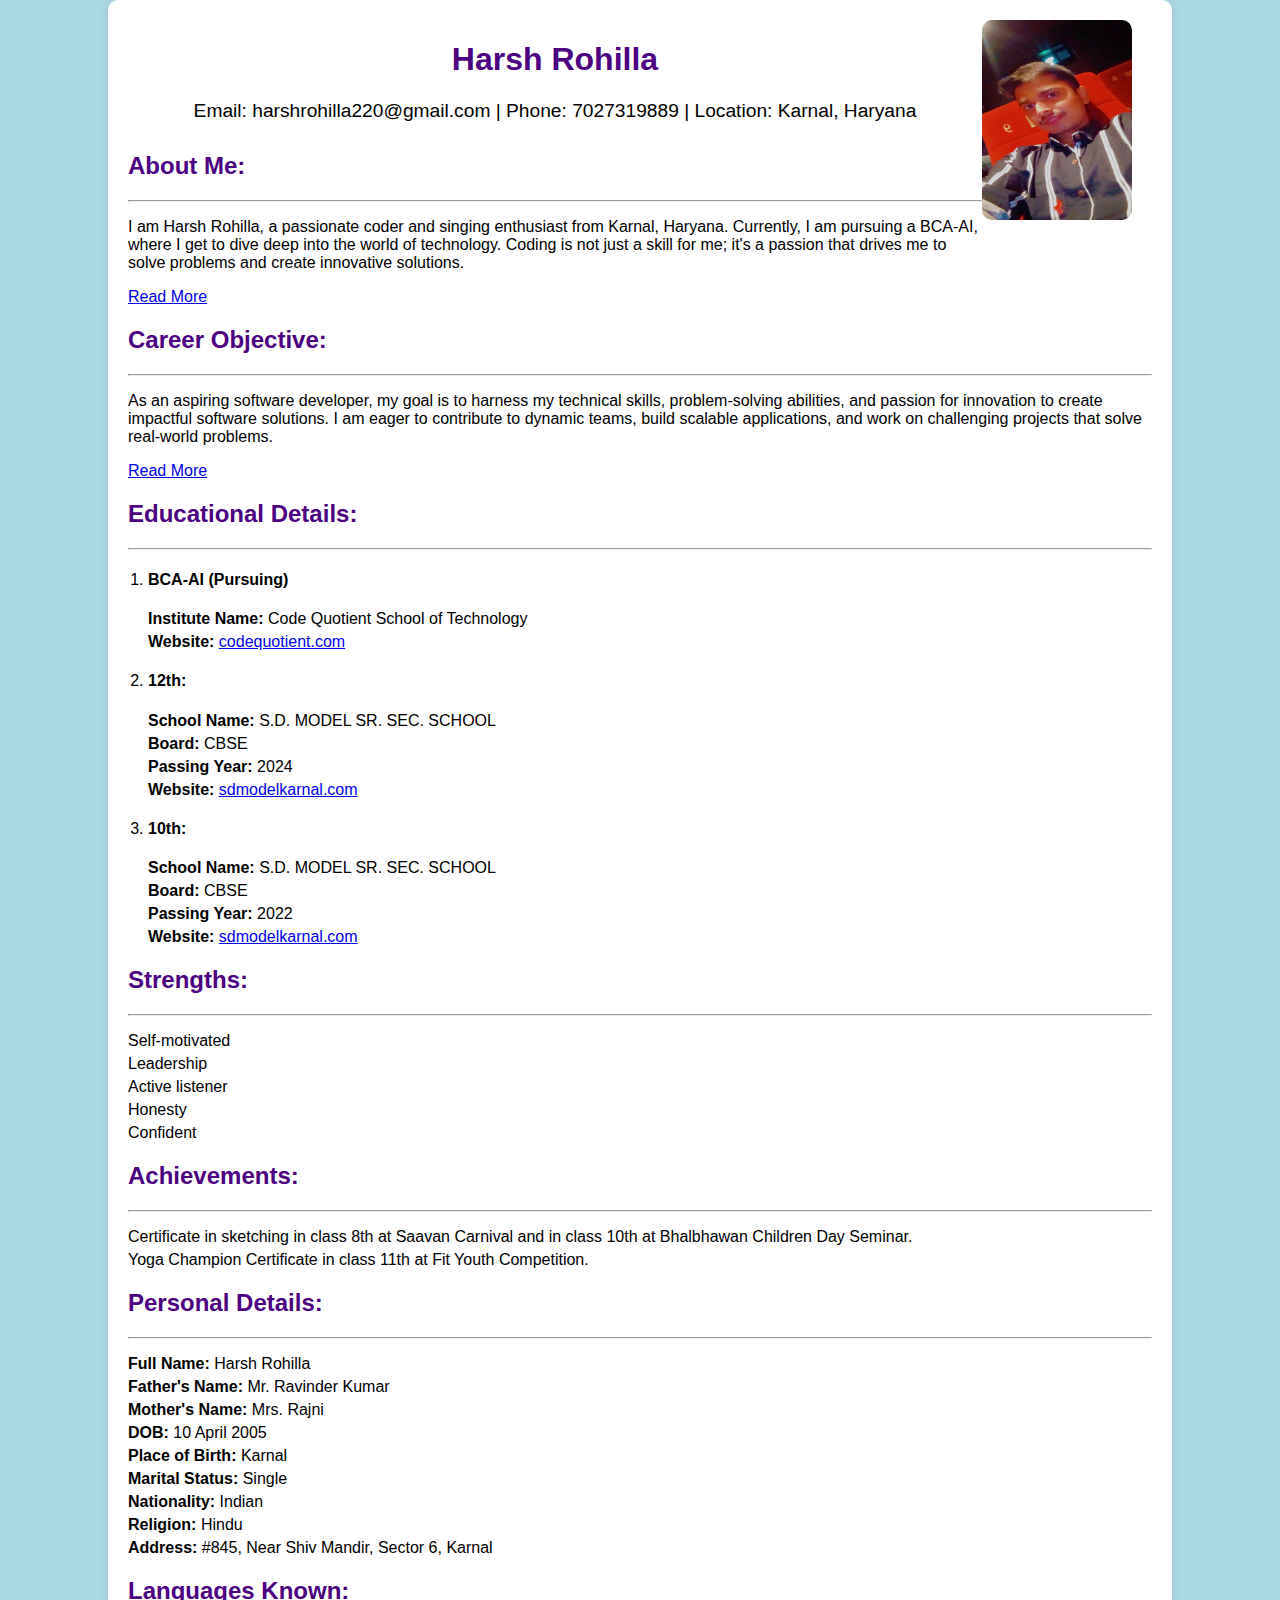
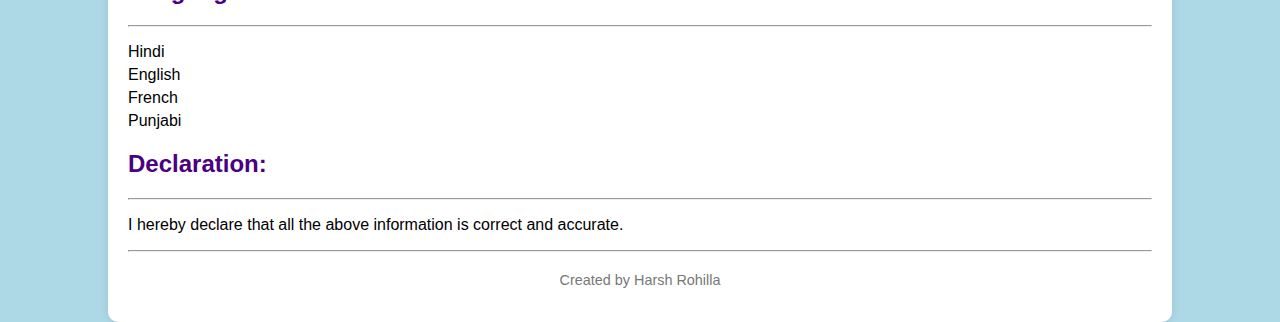
<file: index.html>
<!DOCTYPE html>
<html lang="en">
<head>
    <meta charset="UTF-8">
    <meta name="viewport" content="width=device-width, initial-scale=1.0">
    <link rel="stylesheet" href="stylesheets.css">
    <title>My Resume</title>
</head>
<body>
    <div class="resume-container">
        <img src="WhatsApp Image 2025-03-06 at 21.02.04_f9ced88b.jpg" class="profile-img" alt="Profile Picture">

        <!-- Name and Contact Info -->
        <h1>Harsh Rohilla</h1>
        <div class="contact-info">
            <p>Email: harshrohilla220@gmail.com | Phone: 7027319889 | Location: Karnal, Haryana</p>
        </div>

        <!-- About Me -->
        <section>
            <h2>About Me:</h2>
            <hr>
            <p>I am Harsh Rohilla, a passionate coder and singing enthusiast from Karnal, Haryana. Currently, I am pursuing a BCA-AI, where I get to dive deep into the world of technology. Coding is not just a skill for me; it's a passion that drives me to solve problems and create innovative solutions.</p>
            <a href="about.html">Read More</a>
        </section>

        <!-- Career Objective -->
        <section>
            <h2>Career Objective:</h2>
            <hr>
            <p>As an aspiring software developer, my goal is to harness my technical skills, problem-solving abilities, and passion for innovation to create impactful software solutions. I am eager to contribute to dynamic teams, build scalable applications, and work on challenging projects that solve real-world problems. 
            </p>
            <a href="career.html"> Read More </a>
        </section>

        <!-- Educational Details -->
        <section>
            <h2>Educational Details:</h2>
            <hr>
            <ol>
                <li><h4>BCA-AI (Pursuing)</h4>
                    <ul>
                        <li><strong>Institute Name:</strong> Code Quotient School of Technology</li>
                        <li><strong>Website:</strong> <a href="https://codequotient.com">codequotient.com</a></li>
                    </ul>
                </li>

                <li><h4>12th:</h4>
                    <ul>
                        <li><strong>School Name:</strong> S.D. MODEL SR. SEC. SCHOOL</li>
                        <li><strong>Board:</strong> CBSE</li>
                        <li><strong>Passing Year:</strong> 2024</li>
                        <li><strong>Website:</strong> <a href="https://sdmodelkarnal.com">sdmodelkarnal.com</a></li>
                    </ul>
                </li>

                <li><h4>10th:</h4>
                    <ul>
                        <li><strong>School Name:</strong> S.D. MODEL SR. SEC. SCHOOL</li>
                        <li><strong>Board:</strong> CBSE</li>
                        <li><strong>Passing Year:</strong> 2022</li>
                        <li><strong>Website:</strong> <a href="https://sdmodelkarnal.com">sdmodelkarnal.com</a></li>
                    </ul>
                </li>
            </ol>
        </section>

        <!-- Strengths (Bulleted list) -->
        <section>
            <h2>Strengths:</h2>
            <hr>
            <ul>
                <li>Self-motivated</li>
                <li>Leadership</li>
                <li>Active listener</li>
                <li>Honesty</li>
                <li>Confident</li>
            </ul>
        </section>

        <!-- Achievements (Bulleted list) -->
        <section>
            <h2>Achievements:</h2>
            <hr>
            <ul>
                <li>Certificate in sketching in class 8th at Saavan Carnival and in class 10th at Bhalbhawan Children Day Seminar.</li>
                <li>Yoga Champion Certificate in class 11th at Fit Youth Competition.</li>
            </ul>
        </section>

        <!-- Personal Details (No numbering or bullets) -->
        <section>
            <h2>Personal Details:</h2>
            <hr>
            <ul>
                <li><strong>Full Name:</strong> Harsh Rohilla</li>
                <li><strong>Father's Name:</strong> Mr. Ravinder Kumar </li>
                <li><strong>Mother's Name:</strong> Mrs. Rajni</li>
                <li><strong>DOB:</strong> 10 April 2005</li>
                <li><strong>Place of Birth:</strong> Karnal</li>
                <li><strong>Marital Status:</strong> Single</li>
                <li><strong>Nationality:</strong> Indian</li>
                <li><strong>Religion:</strong> Hindu</li>
                <li><strong>Address:</strong> #845, Near Shiv Mandir, Sector 6, Karnal</li>
            </ul>
        </section>

        <!-- Languages Known -->
        <section>
            <h2>Languages Known:</h2>
            <hr>
            <ul>
                <li>Hindi</li>
                <li>English</li>
                <li>French</li>
                <li>Punjabi</li>
            </ul>
        </section>
        <section>
            <h2>Declaration:</h2>
            <hr>
            <p>I hereby declare that all the above information is correct and accurate.</p>
            <hr>
        </section>

        <!-- Footer -->
        <footer>
            <p>Created by Harsh Rohilla</p>
        </footer>
    </div>
</body>
</html>
</file>
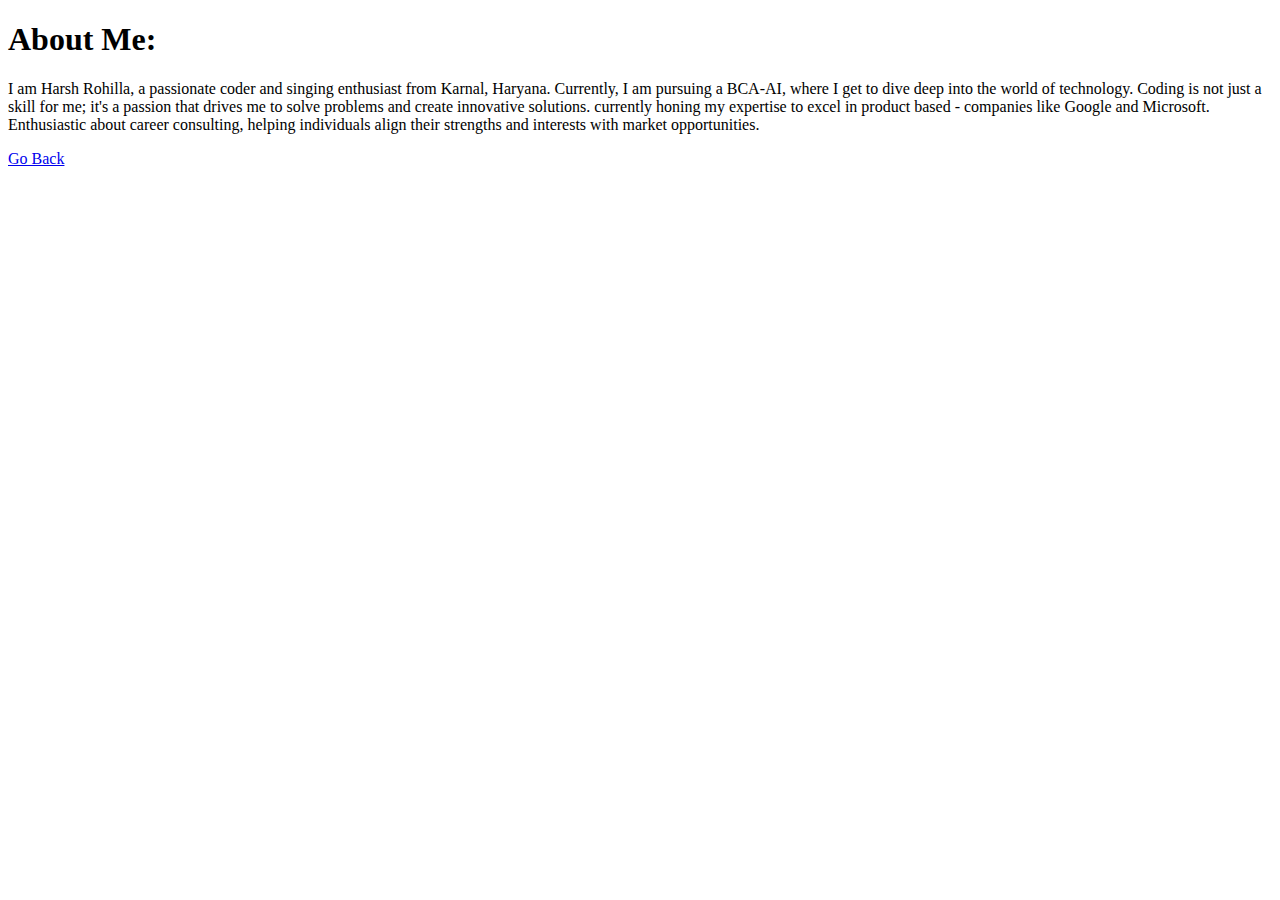
<file: about.html>
<!DOCTYPE html>
<html lang="en">
<head>
    <meta charset="UTF-8">
    <meta name="viewport" content="width=device-width, initial-scale=1.0">
    <title>Document</title>
</head>
<body>
    <h1>About Me:</h1>
    <p>I am Harsh Rohilla, a passionate coder and singing enthusiast from Karnal, Haryana. Currently, I am pursuing a BCA-AI, where I get to dive deep into the world of technology. Coding is not just a skill for me; it's a passion that drives me to solve problems and create innovative solutions.
       currently honing my expertise to excel in product based - companies like Google and Microsoft. Enthusiastic about career consulting, helping individuals align their strengths and interests with market opportunities.
</p>
    <a href="index.html">Go Back</a>
</body>
</html>
</file>
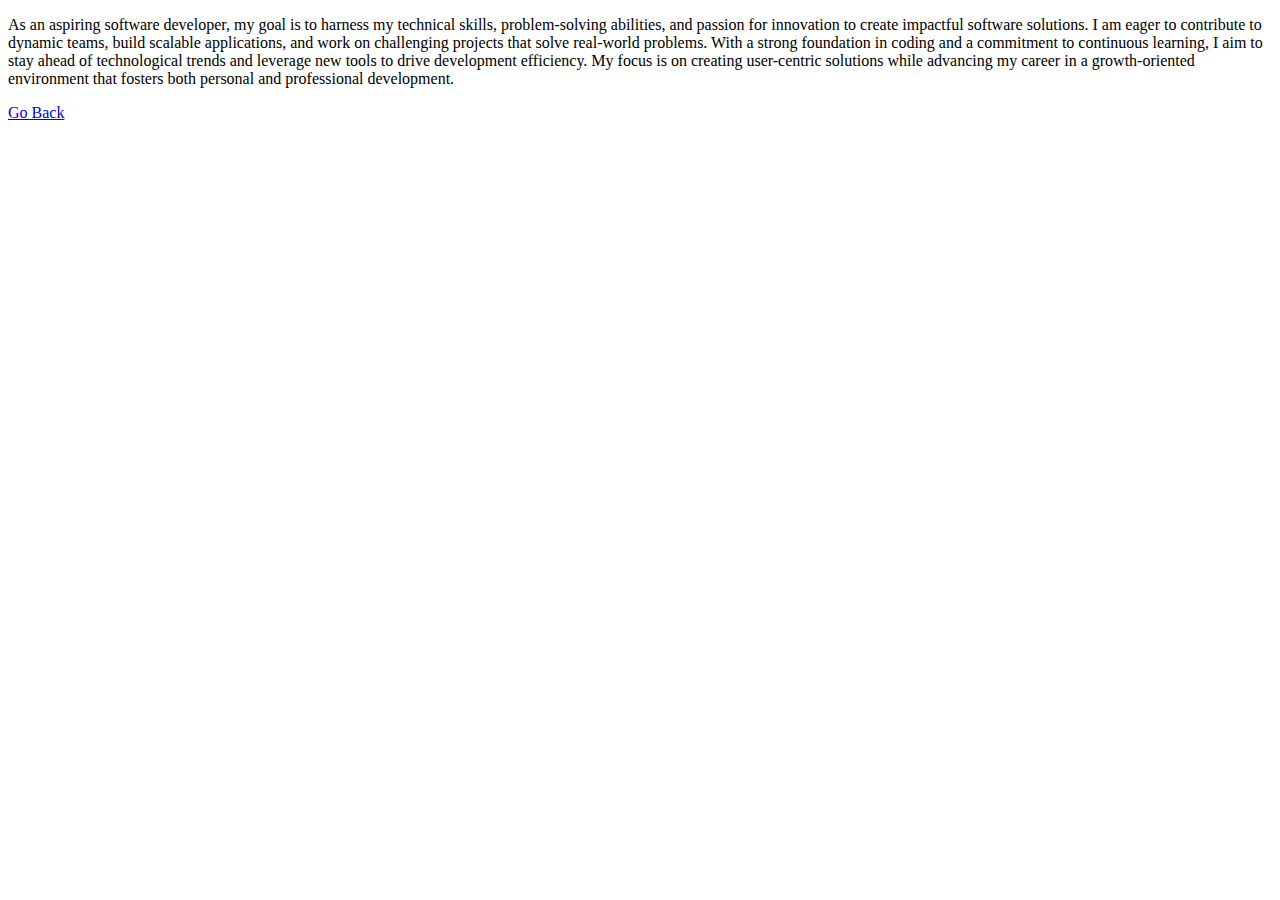
<file: career.html>
<!DOCTYPE html>
<html lang="en">
<head>
    <meta charset="UTF-8">
    <meta name="viewport" content="width=device-width, initial-scale=1.0">
    <title>Document</title>
</head>
<body>
    <p>As an aspiring software developer, my goal is to harness my technical skills, problem-solving abilities, and passion for innovation to create impactful software solutions. I am eager to contribute to dynamic teams, build scalable applications, and work on challenging projects that solve real-world problems. With a strong foundation in coding and a commitment to continuous learning, I aim to stay ahead of technological trends and leverage new tools to drive development efficiency. My focus is on creating user-centric solutions while advancing my career in a growth-oriented environment that fosters both personal and professional development.
        </p>
<a href="index.html"> Go Back </a>
    
</body>
</html>
</file>
<file: stylesheets.css>
/* General body styles */
        body {           background-color: lightblue;
            font-family: Arial, sans-serif;
            margin: 0;
            padding: 0;
        }

        /* Main container for the resume */
        .resume-container {
            width: 80%;
            margin: 0 auto;
            background-color: white;
            padding: 20px;
            border-radius: 10px;
            box-shadow: 0 0 10px rgba(0, 0, 0, 0.1);
        }

        /* Header styles */
        h1 {
            text-align: center;
            color: indigo;
        }

        h2 {
            color: indigo;
        }

        h5 {
            text-align: left;
            color: indianred;
        }

        /* Styling for personal details and contact info */
        .contact-info {
            text-align: center;
            font-size: 1.2em;
            margin-bottom: 30px;
        }

        /* Image styling */
        .profile-img {
            width: 150px;
            height: 200px;
            float: right;
            margin: 0 20px 20px 0;
            border-radius: 10px;
        }

        /* Section styling */
        section {
            margin-bottom: 20px;
        }

        ul {
            list-style-type: none;
            padding: 0;
        }

        ul li {
            margin: 5px 0;
        }

        ol {
            margin: 10px 0;
            padding-left: 20px;
        }

        ol li {
            margin: 5px 0;
        }

        /* Footer styling */
        footer {
            text-align: center;
            font-size: 0.9em;
            color: #777;
        }
</file>
